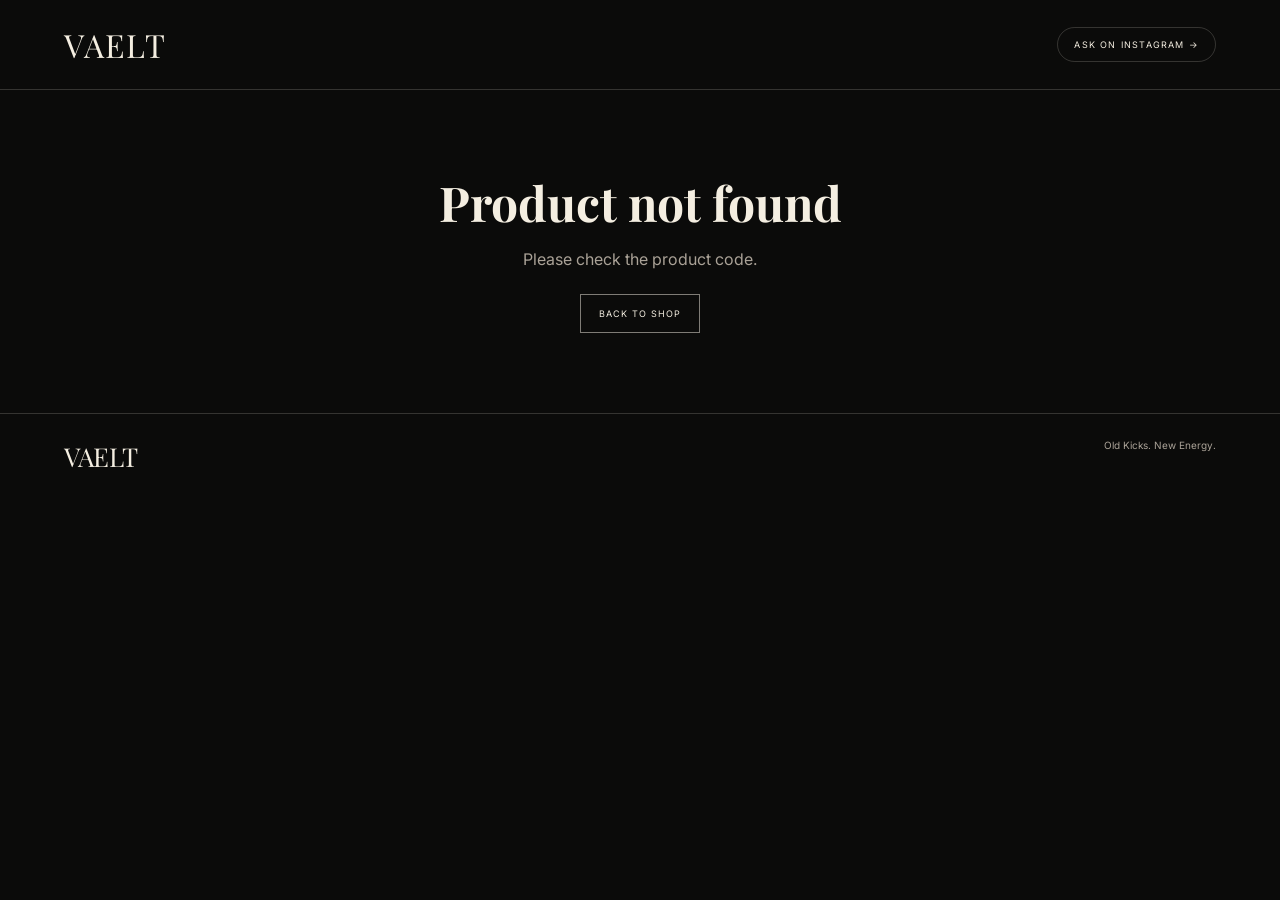
<file: product.html>
<!DOCTYPE html>
<html lang="en">
<head>
  <meta charset="UTF-8">
  <meta name="viewport" content="width=device-width, initial-scale=1.0">
  <title>VAELT — Product</title>
  <link rel="stylesheet" href="product-style.css">
  <link href="https://fonts.googleapis.com/css2?family=Inter:wght@400;500;600&family=Playfair+Display:wght@400;500;600&display=swap" rel="stylesheet">
</head>
<body>

<header class="detail-header">
  <a href="index.html" class="logo">VAELT</a>
  <a href="https://www.instagram.com/vaelt.pk/" target="_blank" rel="noopener noreferrer">ASK ON INSTAGRAM →</a>
</header>

<main id="product-detail" class="product-detail"></main>

<footer class="detail-footer">
  <strong>VAELT</strong>
  <span>Old Kicks. New Energy.</span>
</footer>

<script src="products.js"></script>
<script src="product.js"></script>
</body>
</html>
</file>
<file: product-style.css>
:root{--bg:#0b0b0a;--text:#f4eee1;--muted:#aaa297;--line:rgba(244,238,225,.18);--heading:"Playfair Display",Georgia,serif;--body:"Inter",Arial,sans-serif}
*{box-sizing:border-box;margin:0;padding:0}body{background:var(--bg);color:var(--text);font-family:var(--body);min-height:100vh}a{color:inherit;text-decoration:none}.detail-header{height:90px;padding:22px 5vw;display:flex;justify-content:space-between;align-items:center;border-bottom:1px solid var(--line)}.logo{font:400 32px var(--heading);letter-spacing:2px}.detail-header>a:last-child{font-size:9px;letter-spacing:1.2px;border:1px solid var(--line);padding:11px 16px;border-radius:30px}.product-detail{max-width:1200px;margin:auto;padding:80px 5vw;display:grid;grid-template-columns:1.1fr .9fr;gap:70px;align-items:center}.detail-image{width:100%;aspect-ratio:1;object-fit:cover;background:#171714}.detail-copy .eyebrow{font-size:9px;letter-spacing:3px;color:#aaa297}.detail-copy h1{font:400 clamp(42px,5vw,72px)/1.05 var(--heading);margin:12px 0}.detail-brand{color:var(--muted);font-size:11px}.detail-meta{display:flex;gap:30px;margin:28px 0;padding:18px 0;border-top:1px solid var(--line);border-bottom:1px solid var(--line);font-size:11px}.detail-price{font-size:22px;font-weight:600;margin-bottom:20px}.detail-condition{font-size:11px;color:var(--muted);margin-bottom:20px}.detail-description{font-size:13px;color:var(--muted);line-height:1.8;max-width:500px}.actions{display:flex;gap:10px;flex-wrap:wrap;margin-top:28px}.action{display:inline-block;border:1px solid rgba(244,238,225,.5);padding:13px 18px;font-size:9px;letter-spacing:1px;transition:.3s}.action:hover{background:var(--text);color:#111}.notice{margin-top:25px;padding:15px;border:1px solid var(--line);font-size:10px;color:var(--muted);line-height:1.7}.detail-footer{border-top:1px solid var(--line);padding:25px 5vw;display:flex;justify-content:space-between;color:var(--muted);font-size:10px}.detail-footer strong{font:400 26px var(--heading);color:var(--text)}
@media(max-width:700px){.product-detail{grid-template-columns:1fr;padding-top:45px;gap:35px}.detail-header{height:75px;padding:16px 20px}.detail-header>a:last-child{font-size:8px}.logo{font-size:27px}.detail-meta{gap:18px}.detail-footer{flex-direction:column;gap:8px}}


/* Product page motion */
.detail-header{transition:background .4s ease,transform .4s var(--motion),padding .4s var(--motion)}
.detail-header>a{transition:transform .3s var(--motion),opacity .3s ease,background .3s ease,color .3s ease}
.detail-header>a:hover{transform:translateY(-2px)}
.product-detail{animation:detailPageIn .8s var(--motion) both}
.detail-image{animation:detailImageIn 1s var(--motion) .12s both;transition:transform .7s var(--motion),filter .5s ease}
.detail-image:hover{transform:scale(1.018);filter:brightness(1.04)}
.detail-copy>*{opacity:0;animation:detailItemIn .65s var(--motion) both}
.detail-copy>*:nth-child(1){animation-delay:.18s}.detail-copy>*:nth-child(2){animation-delay:.25s}.detail-copy>*:nth-child(3){animation-delay:.32s}.detail-copy>*:nth-child(4){animation-delay:.39s}.detail-copy>*:nth-child(5){animation-delay:.46s}.detail-copy>*:nth-child(6){animation-delay:.53s}.detail-copy>*:nth-child(7){animation-delay:.60s}.detail-copy>*:nth-child(8){animation-delay:.67s}
.action{transition:transform .3s var(--motion),background .3s ease,color .3s ease,border-color .3s ease}.action:hover{transform:translateY(-3px)}.action:active{transform:scale(.96)}
@keyframes detailPageIn{from{opacity:0}to{opacity:1}}
@keyframes detailImageIn{from{opacity:0;transform:translateX(-30px) scale(.97)}to{opacity:1;transform:none}}
@keyframes detailItemIn{from{opacity:0;transform:translateY(18px)}to{opacity:1;transform:none}}
@media(max-width:700px){.detail-image{animation-name:detailImageMobile}.detail-copy>*{animation-duration:.55s}@keyframes detailImageMobile{from{opacity:0;transform:translateY(20px) scale(.98)}to{opacity:1;transform:none}}}
@media(prefers-reduced-motion:reduce){*,*::before,*::after{animation-duration:.01ms!important;animation-iteration-count:1!important;transition-duration:.01ms!important}.detail-copy>*{opacity:1!important}}
</file>
